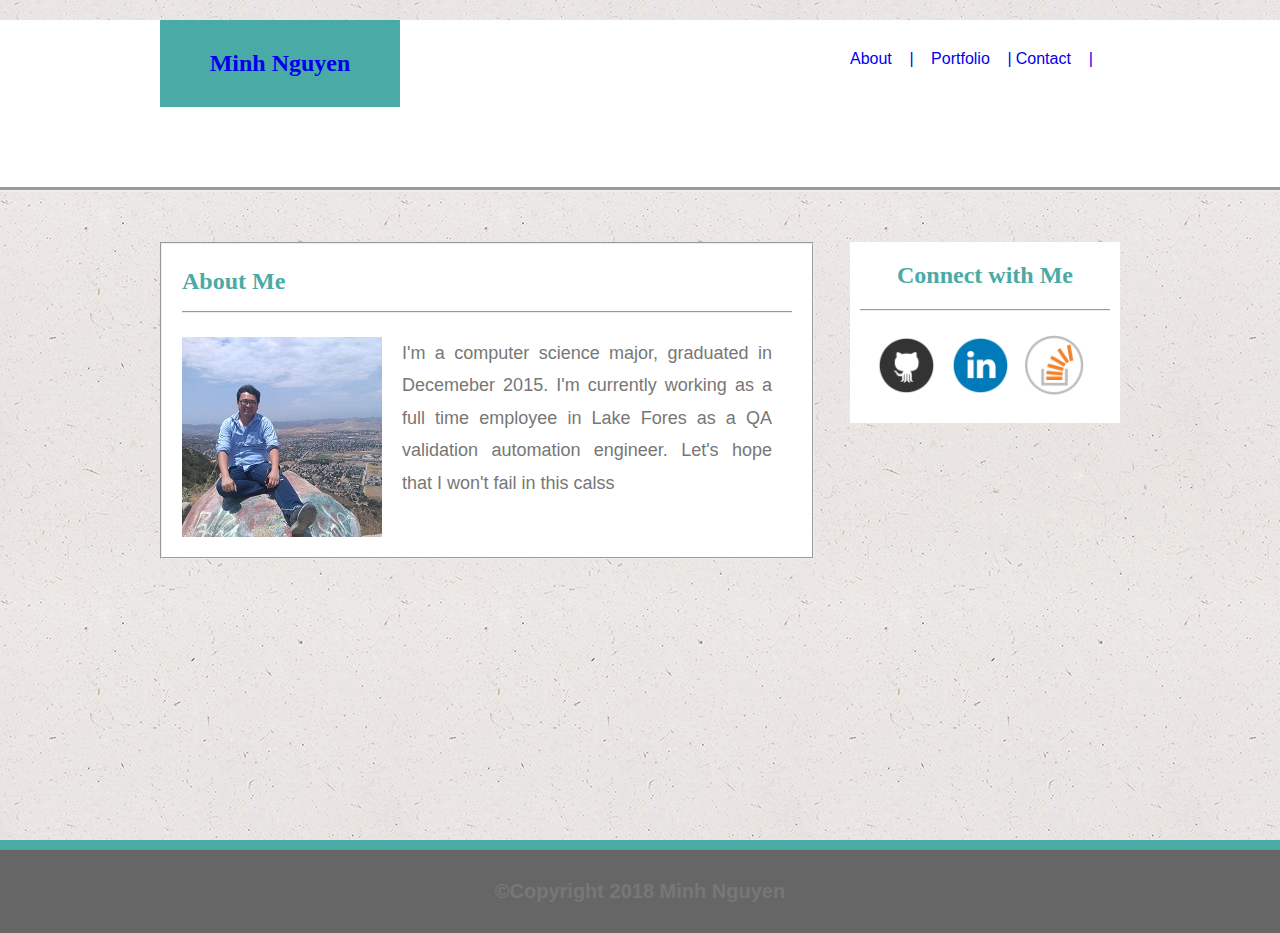
<file: index.html>
<!DOCTYPE html>
<!--[if lt IE 7]>      <html class="no-js lt-ie9 lt-ie8 lt-ie7"> <![endif]-->
<!--[if IE 7]>         <html class="no-js lt-ie9 lt-ie8"> <![endif]-->
<!--[if IE 8]>         <html class="no-js lt-ie9"> <![endif]-->
<!--[if gt IE 8]><!--> <html class="no-js"> <!--<![endif]-->
    <head>
        <meta charset="utf-8">
        <meta http-equiv="X-UA-Compatible" content="IE=edge">
        <title>Hoang Minh</title>
        <meta name="description" content="">
        <meta name="viewport" content="width=device-width, initial-scale=1">
        <!-- <link rel="stylesheet" href="assets/css/reset.css"> This will clear out any border style solid !!!! -->
        <link rel="stylesheet" href="assets/css/style.css">
    </head>
    <body>
        <div id="wrapper">
            <header>            
                <!-- $Start Header-->
                <div class="container clearfix">
                    <nav id="navigation">
                        <a href="./about.html">About &nbsp;&nbsp;&nbsp;|</a>
                        <a href="./porfolio.html">&nbsp;&nbsp;&nbsp;Portfolio &nbsp;&nbsp;&nbsp;|</a>
                        <a href="./contact.html">Contact &nbsp;&nbsp;&nbsp;|</a>
                    </nav>
                    <h1>
                        <a class="links-no-underline" href="./index.html">Minh Nguyen</a>
                    </h1>
                </div>                                
            </header> <!-- $End Header-->
            
            <section id="body-content"><!-- $Start body-content -->
                <aside id="aside"><!-- $Start aside -->
                    <section id="empty">
                        <h1 id="sidebar">Connect with Me</h1>
                        <div id="divider"></div>
                        <div id="links"> <!-- $Start links -->
                            <!-- Github link -->
                            <a target="_blank" href="https://github.com/Hoang-Minh">
                                <img src="./assets/images/github.png" alt="my image">
                            </a>
                            <!-- LinkedIn link -->
                            <a target="_blank" href="https://www.linkedin.com/in/minh-nguyen-89289394/">
                                <img src="./assets/images/linkedin.png" alt="my LinkedIn" >
                            </a>
        
                            <!-- Stackoverflow link -->
                            <a target="_blank" href="https://stackoverflow.com/users/2383193/hoang-minh">
                                <img src="./assets/images/stackoverflow.png" alt="my stackoverflow">
                            </a>
                        </div> <!-- $End links -->
                    </section>              
                    
                </aside> <!-- $End aside -->
    
                <section id="section"><!-- $Start section -->
                    <div id="context">
                        <h1>About Me</h1>
                        <div id="divider"></div>
                        <section id="bio"> <!-- $Start bio -->
                            <img id="image" src="./assets/images/test.jpg" alt="my image">
                            <article id="article">I'm a computer science major, graduated in Decemeber 2015. I'm currently working as a full time employee in Lake Fores as a QA validation automation engineer. Let's hope that I won't fail in this calss</article>
                        </section> <!-- $End bio -->
                    </div>                
                </section> <!-- $End section -->
            </section> <!-- $End body-content -->     
    
            <footer> <!-- $Start footer -->
                <div id="copyright">&copy;Copyright 2018 Minh Nguyen</div>
            </footer> <!-- $End footer -->

        </div>
        
    
        
    </body>
</html>
</file>
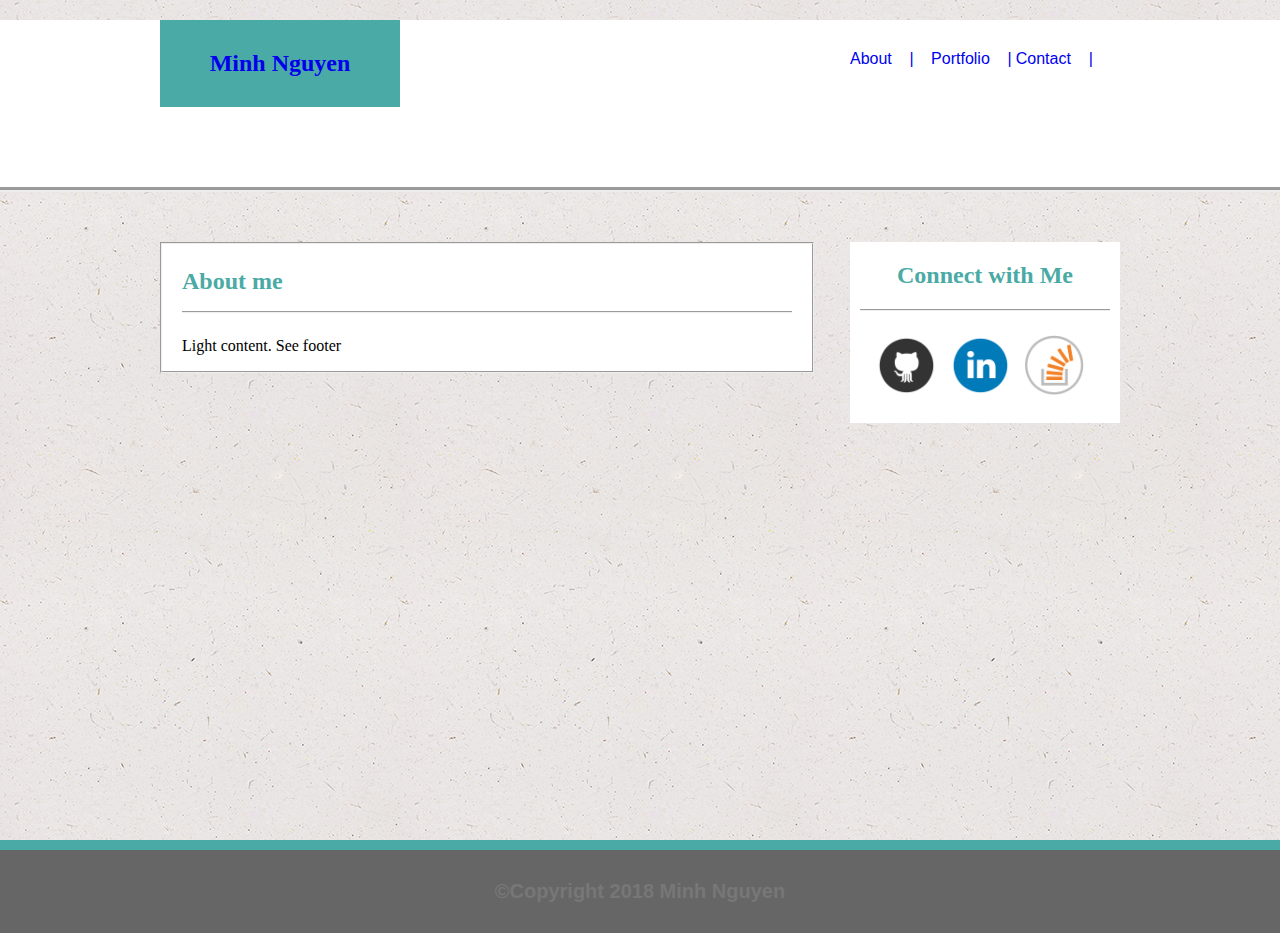
<file: about.html>
<!DOCTYPE html>
<!--[if lt IE 7]>      <html class="no-js lt-ie9 lt-ie8 lt-ie7"> <![endif]-->
<!--[if IE 7]>         <html class="no-js lt-ie9 lt-ie8"> <![endif]-->
<!--[if IE 8]>         <html class="no-js lt-ie9"> <![endif]-->
<!--[if gt IE 8]><!--> <html class="no-js"> <!--<![endif]-->
    <head>
        <meta charset="utf-8">
        <meta http-equiv="X-UA-Compatible" content="IE=edge">
        <title>Hoang Minh - About</title>
        <meta name="description" content="">
        <meta name="viewport" content="width=device-width, initial-scale=1">
        <!-- <link rel="stylesheet" href="assets/css/reset.css"> This will clear out any border style solid !!!! -->
        <link rel="stylesheet" href="assets/css/style.css">
    </head>
    <body>
        <div id="wrapper">
            <header>
                <!-- $Start Header-->
                <div class="container clearfix">
                    <nav id="navigation">
                        <a href="./about.html">About &nbsp;&nbsp;&nbsp;|</a>
                        <a href="./porfolio.html">&nbsp;&nbsp;&nbsp;Portfolio &nbsp;&nbsp;&nbsp;|</a>
                        <a href="./contact.html">Contact &nbsp;&nbsp;&nbsp;|</a>
                    </nav>
                    <h1>
                        <a class="links-no-underline" href="./index.html">Minh Nguyen</a>
                    </h1>
                </div>                                
            </header> <!-- $End Header-->

            <section id="body-content"><!-- $Start body-content -->
                <aside id="aside"><!-- $Start aside -->
                    <section id="empty">
                        <h1 id="sidebar">Connect with Me</h1>
                        <div id="divider"></div>
                        <div id="links"> <!-- $Start links -->
                            <!-- Github link -->
                            <a target="_blank" href="https://github.com/Hoang-Minh">
                                <img src="./assets/images/github.png" alt="my image">
                            </a>
                            <!-- LinkedIn link -->
                            <a target="_blank" href="https://www.linkedin.com/in/minh-nguyen-89289394/">
                                <img src="./assets/images/linkedin.png" alt="my LinkedIn" >
                            </a>
        
                            <!-- Stackoverflow link -->
                            <a target="_blank" href="https://stackoverflow.com/users/2383193/hoang-minh">
                                <img src="./assets/images/stackoverflow.png" alt="my stackoverflow">
                            </a>
                        </div> <!-- $End links -->
                    </section>
                </aside> <!-- $End aside -->
    
                <section id="section"><!-- $Start section -->
                    <div id="context">
                        <h1>About me</h1>
                        <div id="divider"></div>
                        <section id="bio"> <!-- $Start bio -->
                            <p>Light content. See footer</p>
                        </section> <!-- $End bio -->
                    </div>                
                </section> <!-- $End section -->
            </section> <!-- $End body-content -->
    
            <footer> <!-- $Start footer -->
                <div id="copyright">&copy;Copyright 2018 Minh Nguyen</div>
            </footer> <!-- $End footer -->
        </div>

        

        
    </body>
</html>
</file>
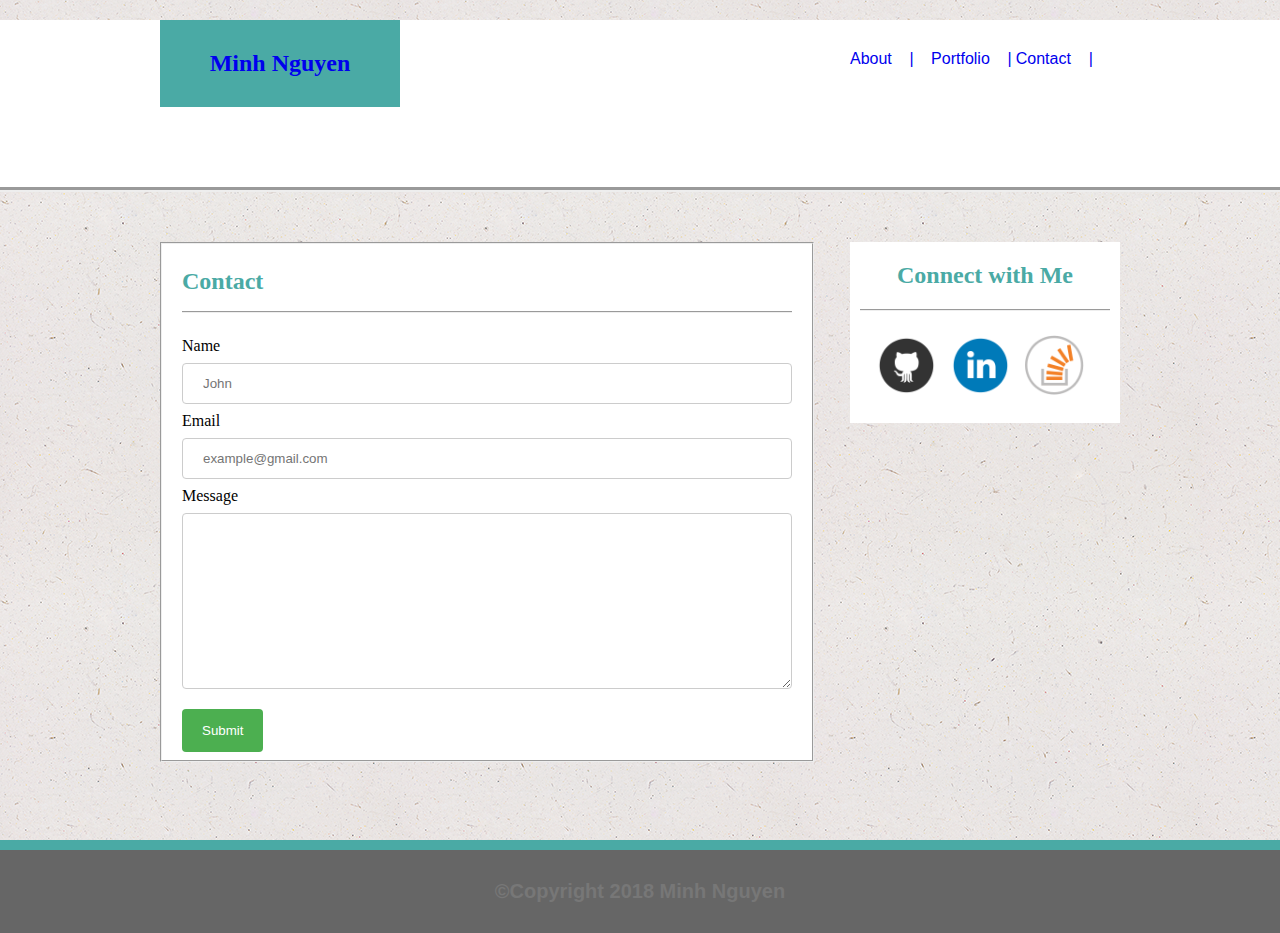
<file: contact.html>
<!DOCTYPE html>
<!--[if lt IE 7]>      <html class="no-js lt-ie9 lt-ie8 lt-ie7"> <![endif]-->
<!--[if IE 7]>         <html class="no-js lt-ie9 lt-ie8"> <![endif]-->
<!--[if IE 8]>         <html class="no-js lt-ie9"> <![endif]-->
<!--[if gt IE 8]><!--> <html class="no-js"> <!--<![endif]-->
    <head>
        <meta charset="utf-8">
        <meta http-equiv="X-UA-Compatible" content="IE=edge">
        <title>Hoang Minh - Contact</title>
        <meta name="description" content="">
        <meta name="viewport" content="width=device-width, initial-scale=1">
        <!-- <link rel="stylesheet" href="assets/css/reset.css"> This will clear out any border style solid !!!! -->
        <link rel="stylesheet" href="assets/css/style.css">
    </head>
    <body>
        <div id="wrapper">
            <header>
                <!-- $Start Header-->
                <div class="container clearfix">
                    <nav id="navigation">
                        <a href="./about.html">About &nbsp;&nbsp;&nbsp;|</a>
                        <a href="./porfolio.html">&nbsp;&nbsp;&nbsp;Portfolio &nbsp;&nbsp;&nbsp;|</a>
                        <a href="./contact.html">Contact &nbsp;&nbsp;&nbsp;|</a>
                    </nav>
                    <h1>
                        <a class="links-no-underline" href="./index.html">Minh Nguyen</a>
                    </h1>
                </div>                                
            </header> <!-- $End Header-->
            
            <section id="body-content"><!-- $Start body-content -->
                <aside id="aside"><!-- $Start aside -->
                    <section id="empty">
                        <h1 id="sidebar">Connect with Me</h1>
                        <div id="divider"></div>
                        <div id="links"> <!-- $Start links -->
                            <!-- Github link -->
                            <a target="_blank" href="https://github.com/Hoang-Minh">
                                <img src="./assets/images/github.png" alt="my image">
                            </a>
                            <!-- LinkedIn link -->
                            <a target="_blank" href="https://www.linkedin.com/in/minh-nguyen-89289394/">
                                <img src="./assets/images/linkedin.png" alt="my LinkedIn" >
                            </a>
        
                            <!-- Stackoverflow link -->
                            <a target="_blank" href="https://stackoverflow.com/users/2383193/hoang-minh">
                                <img src="./assets/images/stackoverflow.png" alt="my stackoverflow">
                            </a>
                        </div> <!-- $End links -->
                    </section>
                </aside> <!-- $End aside -->
    
                <section id="section"><!-- $Start section -->
                    <div id="context">
                        <h1>Contact</h1>
                        <div id="divider"></div>
                        <section id="contact"> <!-- $Start bio -->
                            <form>                            
                                <label for="fname">Name</label>
                                <input type="text" placeholder="John">
                            
                                <label for="email">Email</label>
                                <input type="text" placeholder="example@gmail.com">
                            
                                <label for="message">Message</label>
                                <br>
                                <textarea name="message" rows="10"></textarea>
                                <br>                          
                                <input type="submit" value="Submit">
                                
                            </form>
                        </section> <!-- $End bio -->
                    </div>                
                </section> <!-- $End section -->
            </section> <!-- $End body-content -->
    
            <footer> <!-- $Start footer -->
                <div id="copyright">&copy;Copyright 2018 Minh Nguyen</div>
            </footer> <!-- $End footer -->
        </div>        
    </body>
</html>
</file>
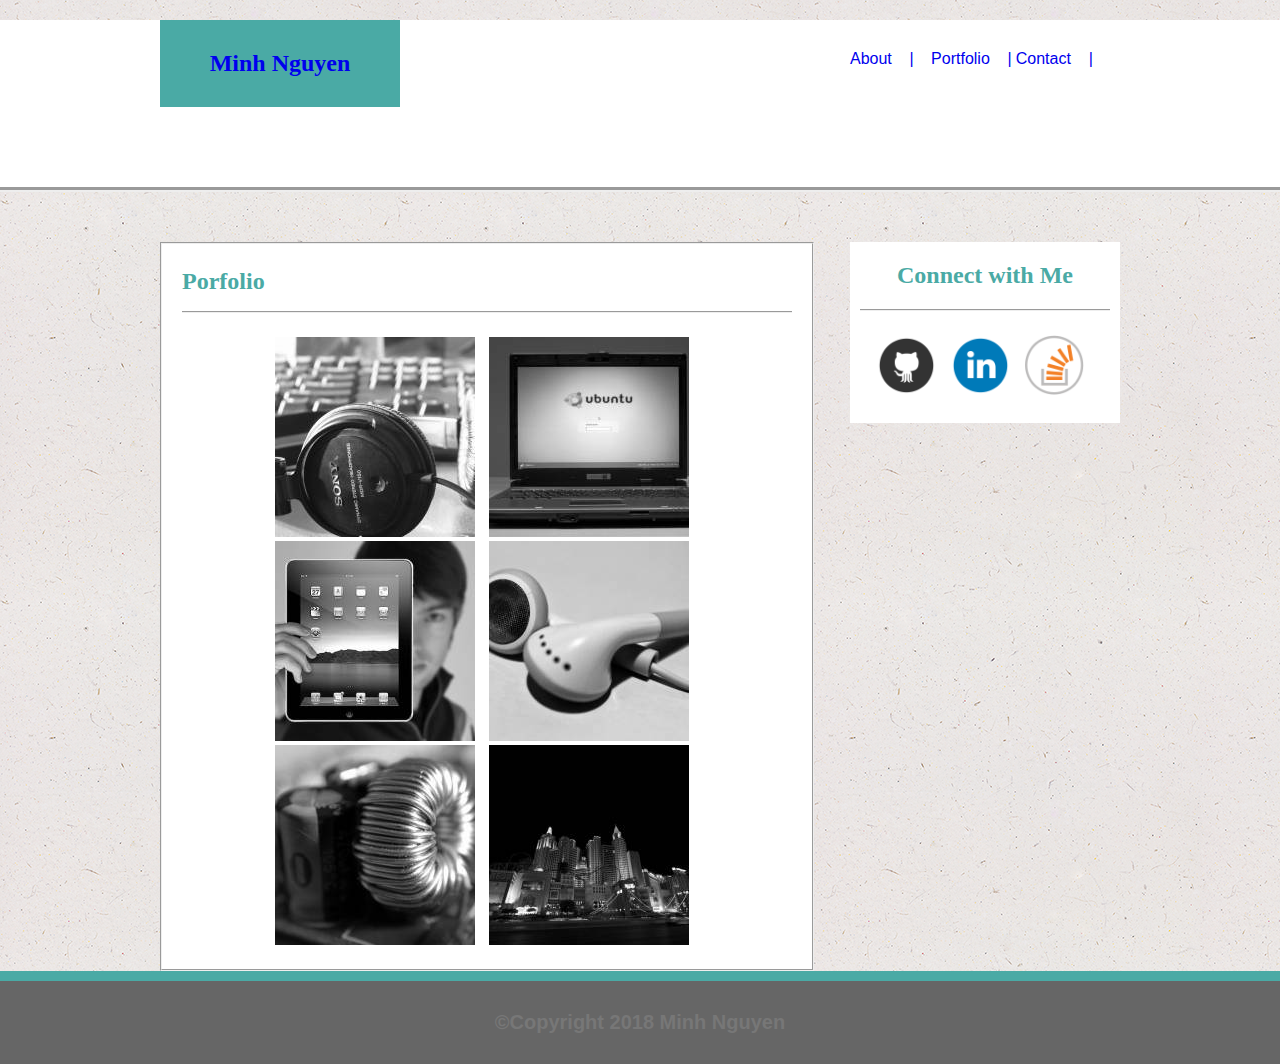
<file: porfolio.html>
<!DOCTYPE html>
<!--[if lt IE 7]>      <html class="no-js lt-ie9 lt-ie8 lt-ie7"> <![endif]-->
<!--[if IE 7]>         <html class="no-js lt-ie9 lt-ie8"> <![endif]-->
<!--[if IE 8]>         <html class="no-js lt-ie9"> <![endif]-->
<!--[if gt IE 8]><!--> <html class="no-js"> <!--<![endif]-->
    <head>
        <meta charset="utf-8">
        <meta http-equiv="X-UA-Compatible" content="IE=edge">
        <title>Hoang Minh - Porfolio</title>
        <meta name="description" content="">
        <meta name="viewport" content="width=device-width, initial-scale=1">
        <!-- <link rel="stylesheet" href="assets/css/reset.css"> This will clear out any border style solid !!!! -->
        <link rel="stylesheet" href="assets/css/style.css">
    </head>
    <body>
        <div id="wrapper">
            <header>
                <!-- $Start Header-->
                <div class="container clearfix">
                    <nav id="navigation">
                        <a href="./about.html">About &nbsp;&nbsp;&nbsp;|</a>
                        <a href="./porfolio.html">&nbsp;&nbsp;&nbsp;Portfolio &nbsp;&nbsp;&nbsp;|</a>
                        <a href="./contact.html">Contact &nbsp;&nbsp;&nbsp;|</a>
                    </nav>
                    <h1>
                        <a class="links-no-underline" href="./index.html">Minh Nguyen</a>
                    </h1>
                </div>                                
            </header> <!-- $End Header-->
            
            <section id="body-content"><!-- $Start body-content -->
                <aside id="aside"><!-- $Start aside -->
                    <section id="empty">
                        <h1 id="sidebar">Connect with Me</h1>
                        <div id="divider"></div>
                        <div id="links"> <!-- $Start links -->
                            <!-- Github link -->
                            <a target="_blank" href="https://github.com/Hoang-Minh">
                                <img src="./assets/images/github.png" alt="my image">
                            </a>
                            <!-- LinkedIn link -->
                            <a target="_blank" href="https://www.linkedin.com/in/minh-nguyen-89289394/">
                                <img src="./assets/images/linkedin.png" alt="my LinkedIn" >
                            </a>
        
                            <!-- Stackoverflow link -->
                            <a target="_blank" href="https://stackoverflow.com/users/2383193/hoang-minh">
                                <img src="./assets/images/stackoverflow.png" alt="my stackoverflow">
                            </a>
                        </div> <!-- $End links -->
                    </section>
                </aside> <!-- $End aside -->
    
                <section id="section"><!-- $Start section -->
                    <div id="context">
                        <h1>Porfolio</h1>
                        <div id="divider"></div>
                        <section id="porfolio"> <!-- $Start bio -->
                            <div class="gallery">
                                <img src="./assets/images/image1.jpg" alt="image1">
                                <img src="./assets/images/image2.jpg" alt="image2">
                            </div>
    
                            <div class="gallery">
                                <img src="./assets/images/image3.jpg" alt="image3">
                                <img src="./assets/images/image4.jpg" alt="image4">
                            </div>
    
                            <div class="gallery">
                                <img src="./assets/images/image5.jpg" alt="image5">
                                <img src="./assets/images/image6.jpg" alt="image6">
                            </div>
    
                        </section> <!-- $End bio -->
                    </div>                
                </section> <!-- $End section -->
            </section> <!-- $End body-content -->
    
            <footer> <!-- $Start footer -->
                <div id="copyright">&copy;Copyright 2018 Minh Nguyen</div>
            </footer> <!-- $End footer -->
        </div>

        
    </body>
</html>
</file>
<file: assets/css/style.css>
html,
body {
    height: 100%;
    margin: 0;
    padding: 0;
}

#wrapper {
    min-height: 100%;
    position: relative;
}

body {
    background-image: url("../images/background.png");
    margin: 0 auto 0;
    padding: 0;    
}

header {
    background-color: #ffffff;    
    border-bottom: 5px groove;
    margin-bottom: 10px;
    margin-top: 20px;    
}

.container,
#body-content {
    width: 960px;
    margin-left: auto;
    margin-right: auto;
    padding-bottom: 80px;   
    
}

.container {    
    margin-bottom: 0;
}

nav {
    float: right;
    width: 270px;
    margin-top: 30px;    
}

nav a {
    text-decoration-line: none; /* no underline in links  */
    font-size: 16px;    
    font-family: 'Arial', 'Helvetica Neue', Helvetica, sans-serif;
}

.container h1 {
    float: left;
    background-color: #4aaaa5;
    width: 180px;
    margin-top: 0;
    margin-bottom: 0;
    padding: 30px;
    color: whitesmoke;
    height: fit-content;
    font-family: 'Georgia', Times, 'Times New Roman', serif;    
    text-align: center;
    font-size: 24px;
    font-weight: bold;    
}

#body-content {
    clear: both;    
}

.clearfix:after {
    clear: both;
    content: ".";
    display: block;
    height: 0;
    line-height: 0;
    visibility: hidden;
}

img {
    border-style: none;
    height: 60px;
    width: 60px;
    margin-right: 10px;    
}

#links {
    text-align: center;
    margin-top: 0;
    margin-bottom: 24px;
}

#links a {
    text-decoration-line: none;
}

footer {
    clear: both;
    position: absolute;    
    bottom: 0;
    height: 80px;
    width: 100%;
    background-color: #4aaaa5;
}

#copyright {    
    font-family: 'Arial', 'Helvetica Neue', Helvetica, sans-serif;
    color: #777777;
    font-size: 20px;
    font-weight: bold;
    margin-top: 10px;
    padding: 30px;
    text-align: center;
    background-color: #666666;    
}


#aside {
    float: right;
    width: 270px;
    margin-bottom: 0;
    border: transparent;    
    background-color: #ffffff;    
}

#section {
    width: 650px;    
    margin-top:50px;    
    background-color: #ffffff;    
    border: 2px groove;
}

#bio #image {
    float: left;    
    margin-right: 20px;
    width: 200px;
    height: 200px;
}

#article {
    text-align: justify;
    line-height: 1.8em;
    margin-right: 20px;
    font-size: 18px;
    color: #777777;
    font-family: 'Arial', 'Helvetica Neue', Helvetica, sans-serif;
    height: 220px;
}

#context h1 {
    color: #4aaaa5;
    font-size: 24px;
    font-family: 'Georgia', Times, 'Times New Roman', serif;
    font-weight: bold;
    margin-top: 24px;    
}

#sidebar {
    color: #4aaaa5;
    font-size: 24px;
    padding: 20px;
    font-family: 'Georgia', Times, 'Times New Roman', serif;    
    text-align: center;
    margin-top: 0;
    margin-bottom: 0;
}

#context {
    margin-left: 20px;
    margin-right: 20px;
    margin-top: 0;    
}

#divider {
    border-top: 2px groove;
    margin-bottom: 24px;    
}

#empty {
    margin-left: 10px;
    margin-right: 10px;
}

textarea,
input[type=text] {
    width: 100%;
    padding: 12px 20px;
    margin: 8px 0;
    display: inline-block;
    border: 1px solid #ccc;
    border-radius: 4px;
    box-sizing: border-box;    
}

input[type=submit] {
    width: fit-content;
    background-color: #4CAF50;
    color: white;
    padding: 14px 20px;
    margin: 8px 0;
    border: none;
    border-radius: 4px;
    cursor: pointer;
}

input[type=submit]:hover {
    background-color: #45a049;
}

.gallery img {
    height: 200px;
    width: 200px;
}

#porfolio {
    text-align: center;
    margin-bottom: 20px;
}

.links-no-underline {
    text-decoration: none;
}
</file>
